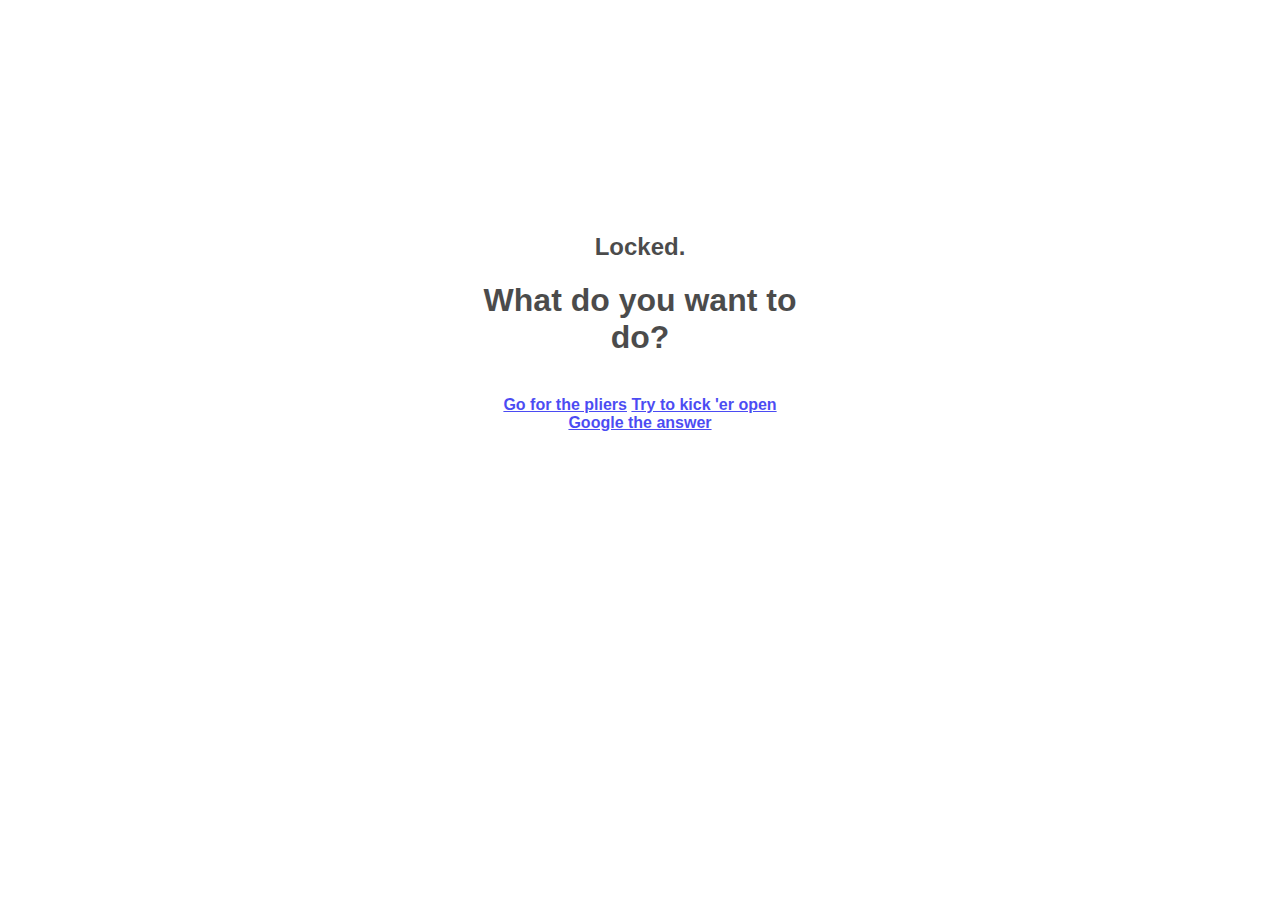
<file: index.html>
<!DOCTYPE html>
<html id="index">
 <div id="rectangle-index">
  <head>
    <meta charset="UTF-8">
    <title>ESCAPE THE HOUSE</title>
    <link rel="stylesheet" href="style.css">
  </head>

  <body>
    <h2>Locked.</h2>
    <h1>What do you want to do?</h1>
    <br>
    <span class="a"><a href="pliers.html">Go for the pliers</a></span>
    <span class="b"><a href="kick.html">Try to kick 'er open</a></span>
    <span class="b"><a href="google.html">Google the answer</a></span>
  </body>
  </div>
</html>
</file>
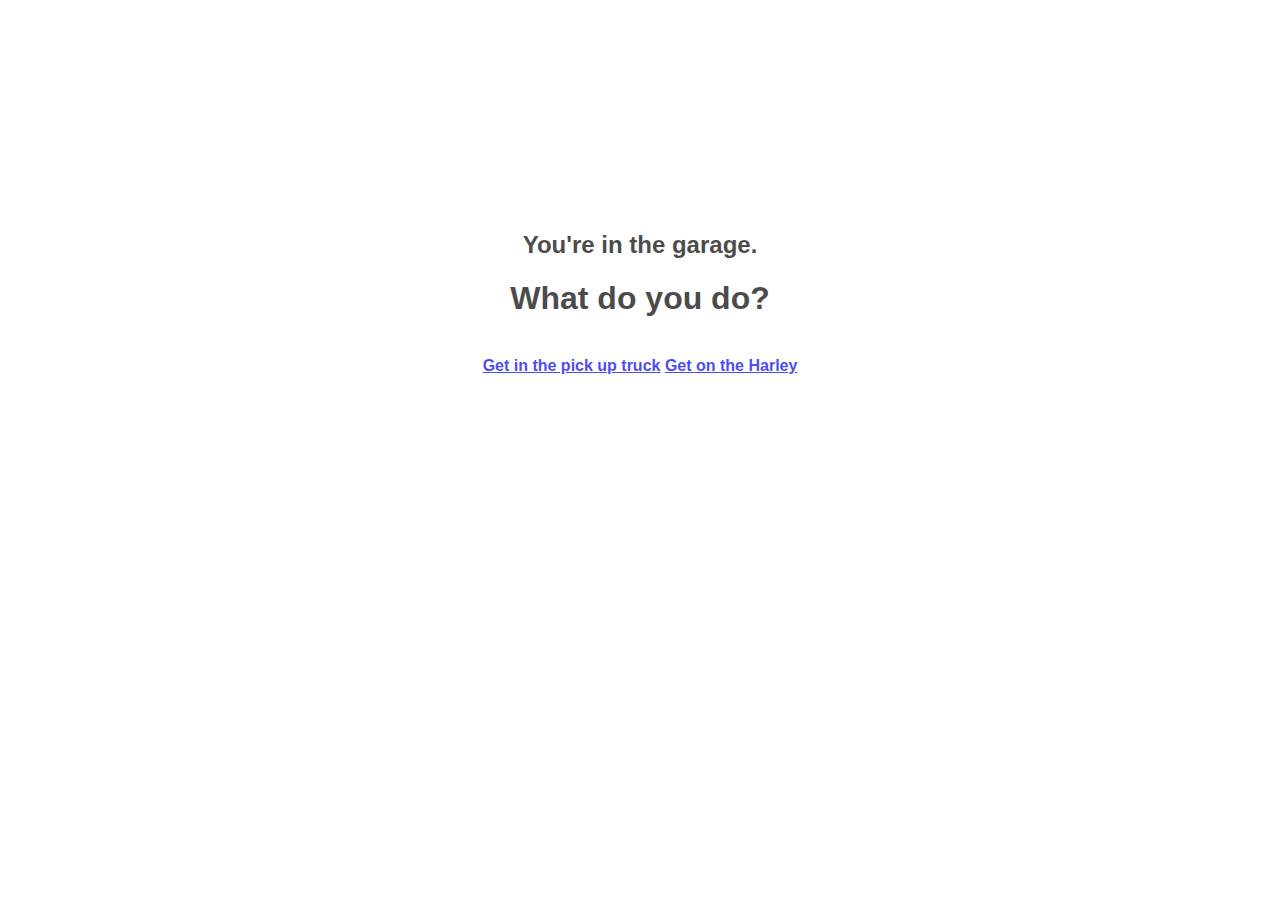
<file: garage.html>
<!DOCTYPE html>
<html id="garage">
 <div id="rectangle-garage">
  <head>
    <meta charset="UTF-8">
    <title>ESCAPE THE FARM</title>
    <link rel="stylesheet" href="style.css">
  </head>
  <body>
    <h2>You're in the garage.</h2>
    <h1>What do you do?</h1>
    <br>
    <span class="a"><a href="truck.html">Get in the pick up truck</a></span>
    <span class="b"><a href="harley.html">Get on the Harley</a></span>
  </body>
 </div>
</html>
</file>
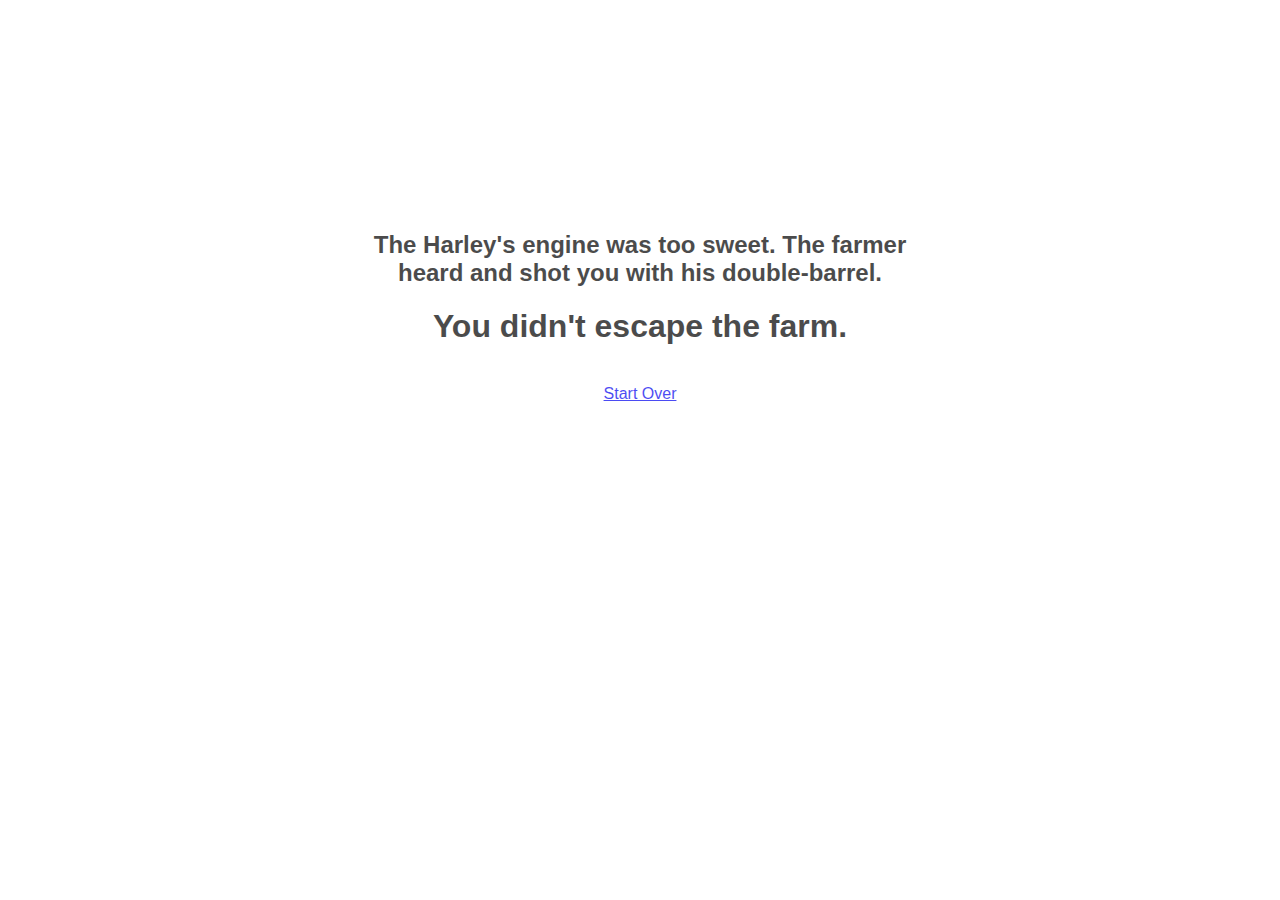
<file: harley.html>
<!DOCTYPE html>
<html id="harley">
 <div id="rectangle-harley">
  <head>
    <meta charset="UTF-8">
    <title>ESCAPE THE FARM</title>
    <link rel="stylesheet" href="style.css">
  </head>
  <body>
    <h2>The Harley's engine was too sweet. The farmer heard and shot you with his double-barrel.</h2>
    <h1>You didn't escape the farm.</h1>
    <br>
    <span><a href="index.html">Start Over</a></span>
  </body>
 </div>
</html>
</file>
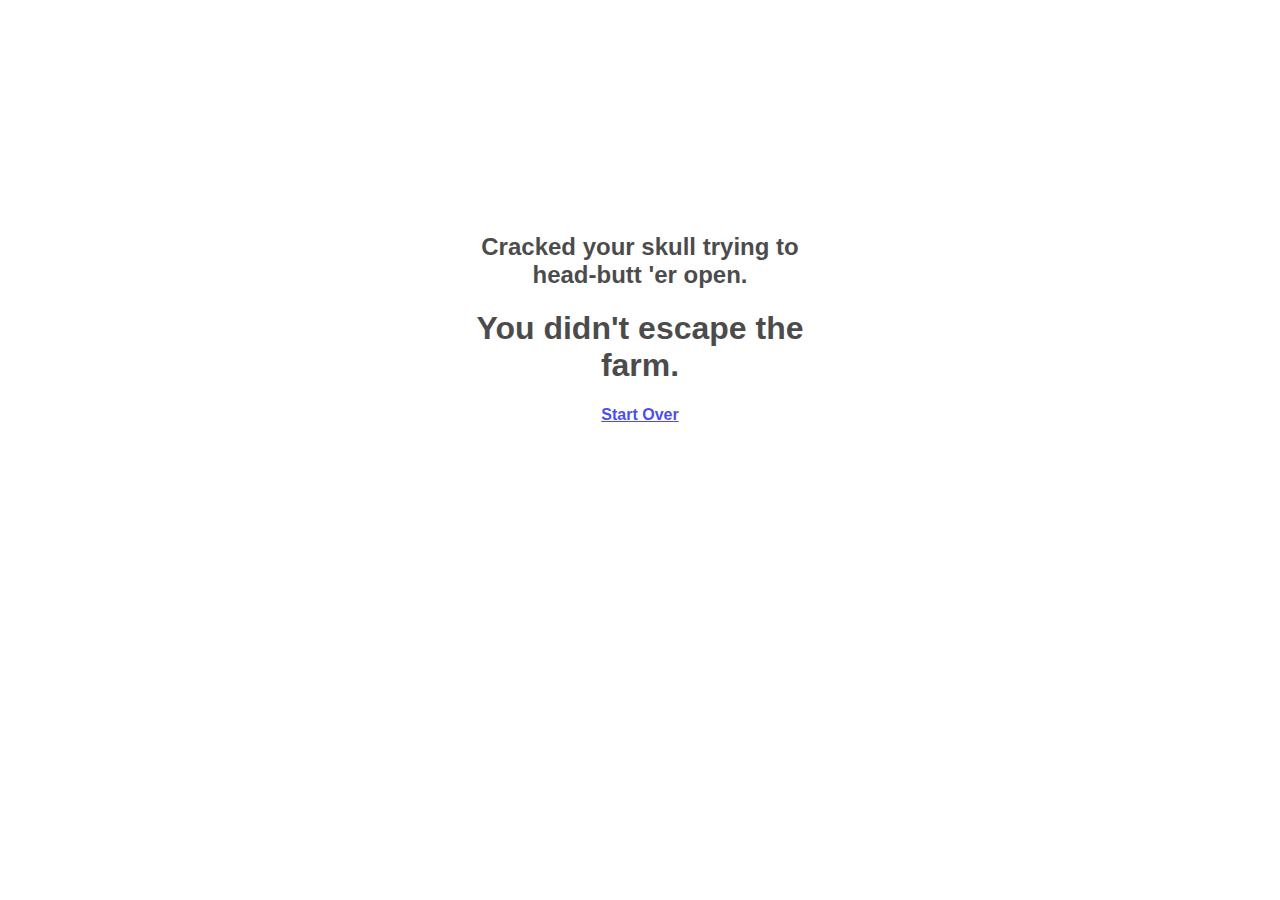
<file: head.html>
<!DOCTYPE html>
<html id="head">
 <div id="rectangle-head">
  <head>
    <meta charset="UTF-8">
    <title>ESCAPE THE FARM</title>
    <link rel="stylesheet" href="style.css">
  </head>
  <body>
    <h2>Cracked your skull trying to head-butt 'er open.</h2>
    <h1>You didn't escape the farm.</h1>
    <span class="a"><a href="index.html">Start Over</a></span>
  </body>
 </div>
</html>
</file>
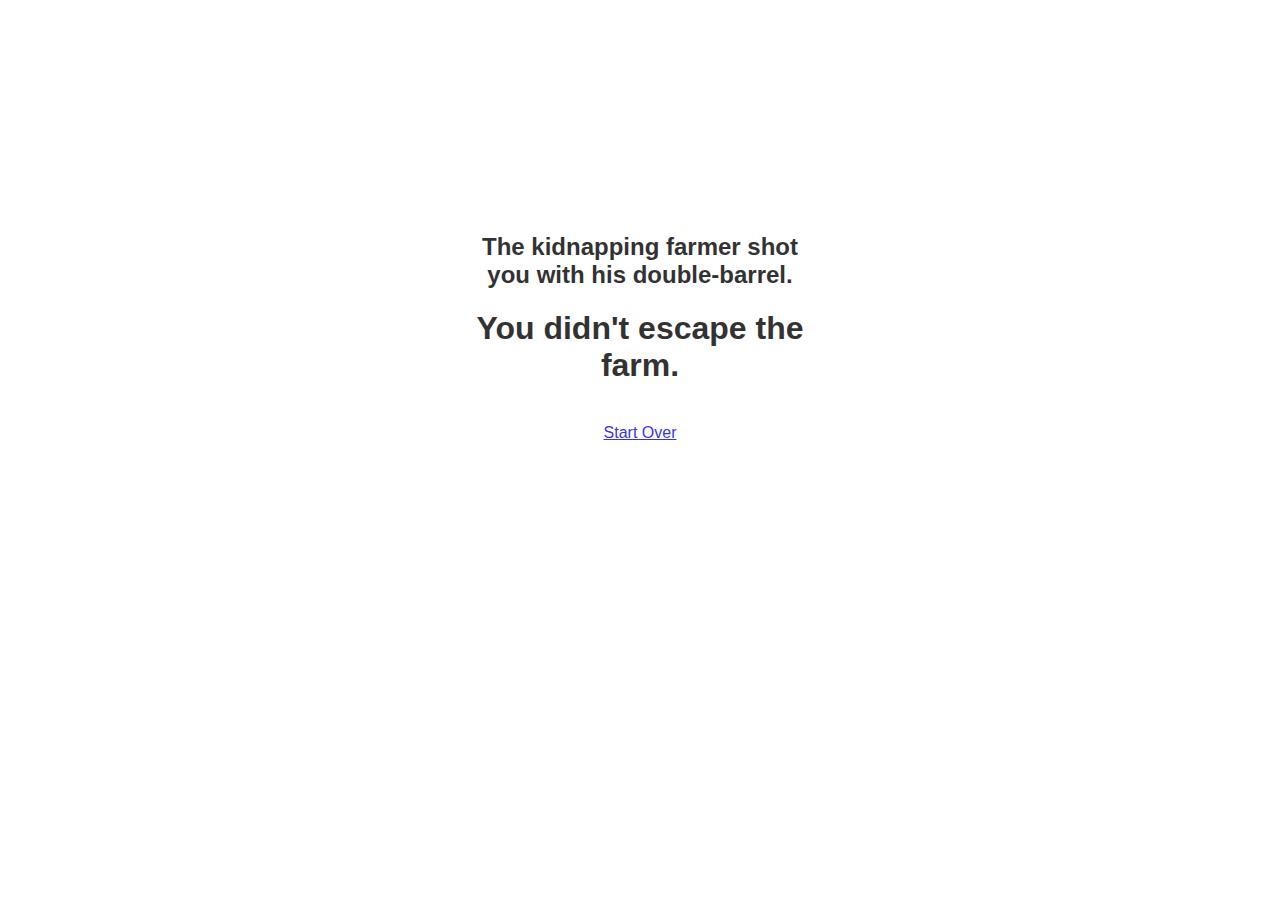
<file: house.html>
<!DOCTYPE html>
<html id="house">
 <div id=rectangle-house>
  <head>
    <meta charset="UTF-8">
    <title>ESCAPE THE FARM</title>
    <link rel="stylesheet" href="style.css">
  </head>
  <body>
    <h2>The kidnapping farmer shot you with his double-barrel.</h2>
    <h1>You didn't escape the farm.</h1>
    <br>
    <span><a href="index.html">Start Over</a></span>
  </body>
 </div>
</html>
</file>
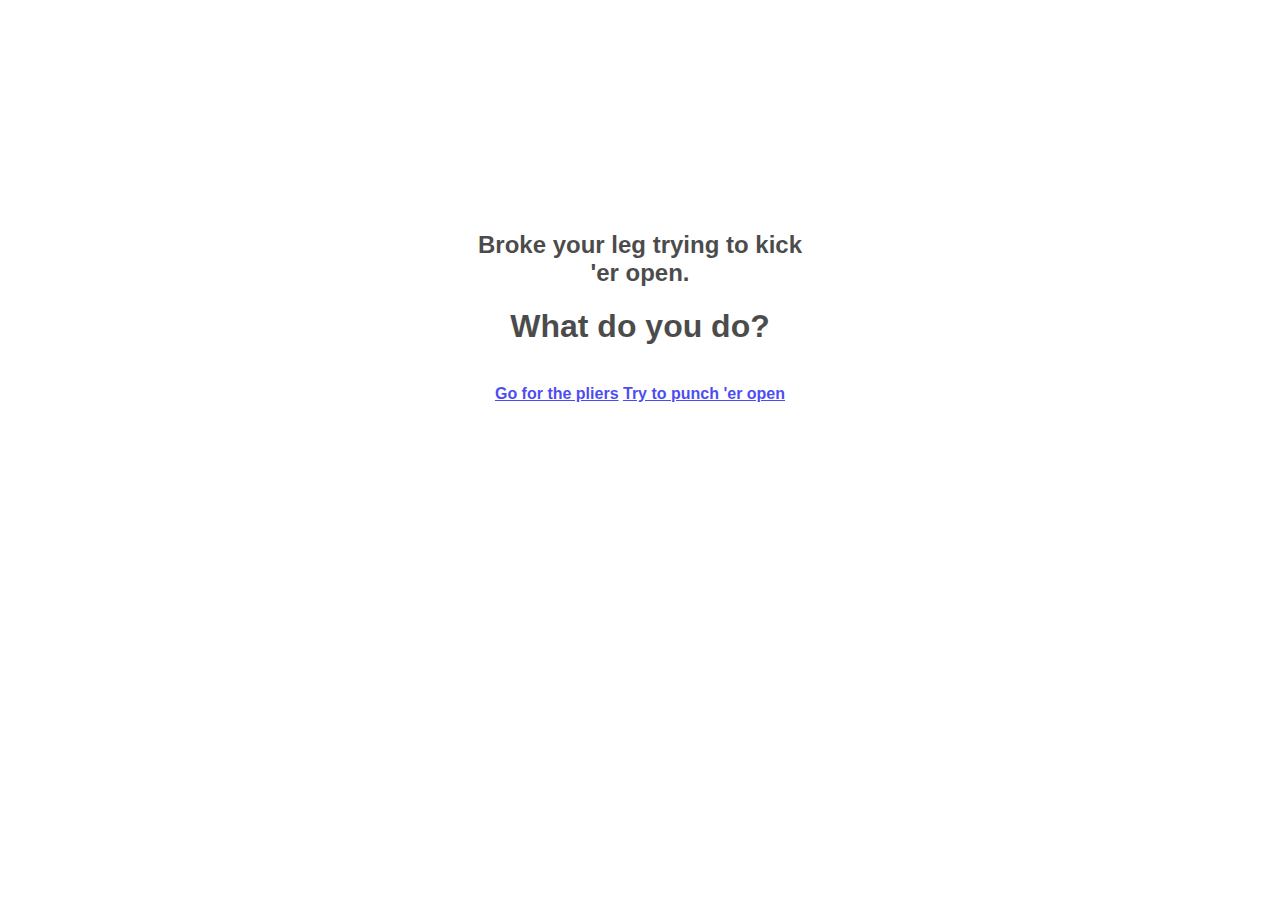
<file: kick.html>
<!DOCTYPE html>
<html id="kick">
 <div id="rectangle-kick">
  <head>
    <meta charset="UTF-8">
    <title>ESCAPE THE FARM</title>
    <link rel="stylesheet" href="style.css">
  </head>
  <body>
    <h2>Broke your leg trying to kick 'er open.</h2>
    <h1>What do you do?</h1>
    <br>
    <span class="a"><a href="pliers.html">Go for the pliers</a></span>
    <span class="b"><a href="punch.html">Try to punch 'er open</a></span>
  </body>
 </div>
</html>
</file>
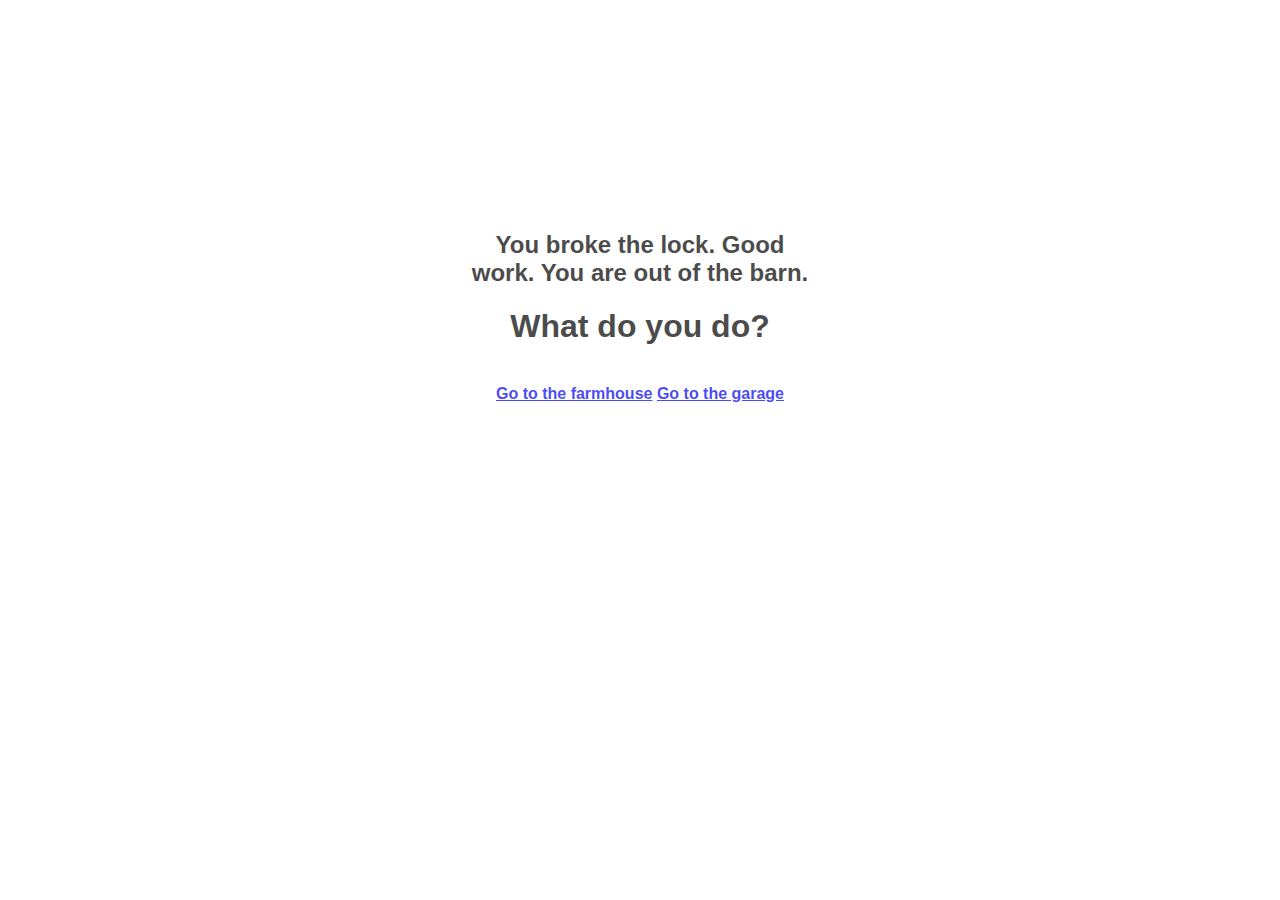
<file: pliers.html>
<!DOCTYPE html>
<html id="pliers">
 <div id="rectangle-pliers">
  <head>
    <meta charset="UTF-8">
    <title>ESCAPE THE FARM</title>
    <link rel="stylesheet" href="style.css">
  </head>
  <body>
    <h2>You broke the lock. Good work. You are out of the barn.</h2>
    <h1>What do you do?</h1>
    <br>
    <span class="a"><a href="house.html">Go to the farmhouse</a></span>
    <span class="b"><a href="garage.html">Go to the garage</a></span>
  </body>
 </div>
</html>
</file>
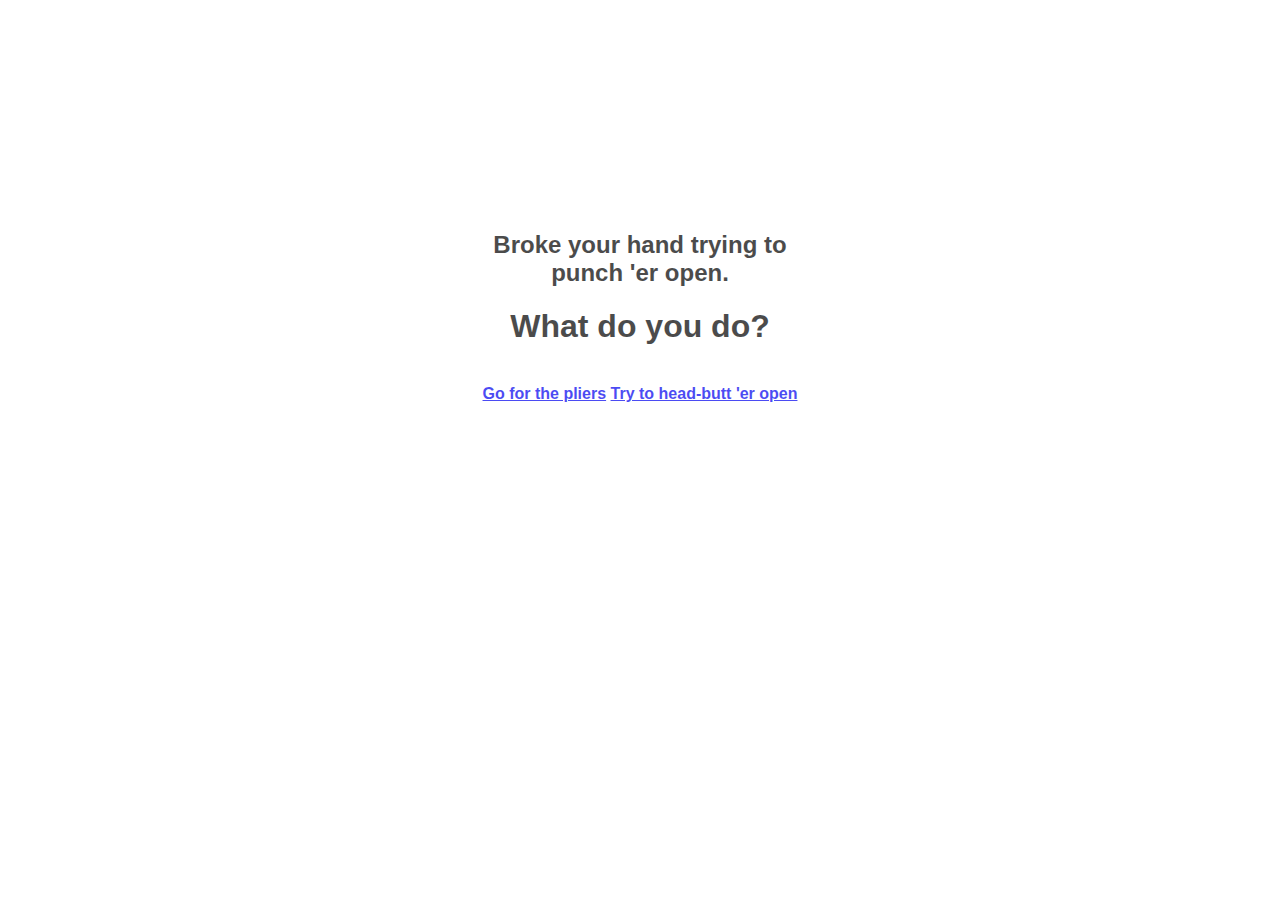
<file: punch.html>
<!DOCTYPE html>
<html id="punch">
 <div id="rectangle-punch">
  <head>
    <meta charset="UTF-8">
    <title>ESCAPE THE FARM</title>
    <link rel="stylesheet" href="style.css">
  </head>
  <body>
    <h2>Broke your hand trying to punch 'er open.</h2>
    <h1>What do you do?</h1>
    <br>
    <span class="a"><a href="pliers.html">Go for the pliers</a></span>
    <span class="b"><a href="head.html">Try to head-butt 'er open</a></span>
  </body>
 </div>
</html>
</file>
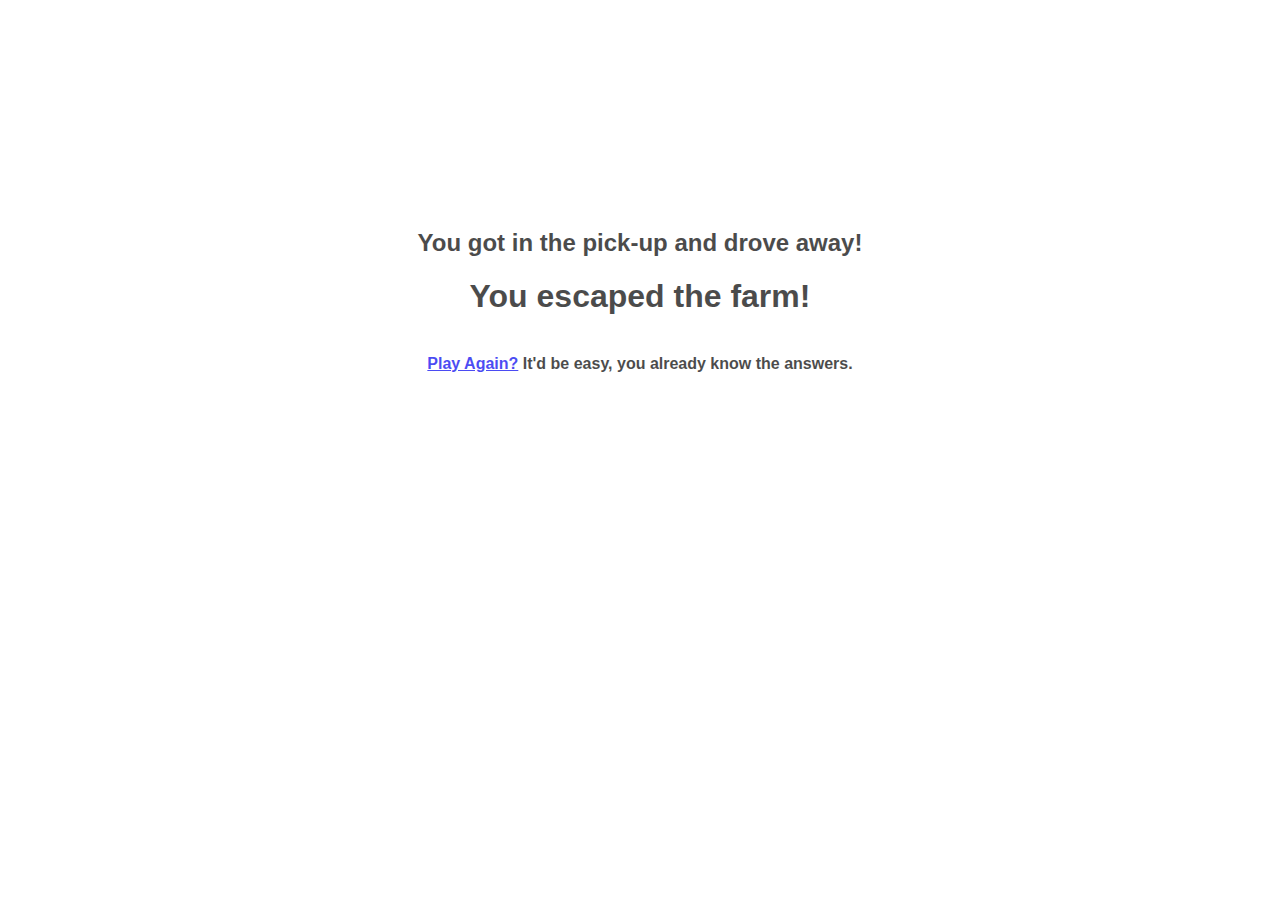
<file: truck.html>
<!DOCTYPE html>
<html id="truck">
 <div id="rectangle-truck">
  <head>
    <meta charset="UTF-8">
    <title>ESCAPE THE FARM</title>
    <link rel="stylesheet" href="style.css">
  </head>
  <body>
    <h2>You got in the pick-up and drove away!</h2>
    <h1>You escaped the farm!</h1>
    <br>
    <span class="a"><a href="index.html">Play Again?</a></span>
    <span class="b">It'd be easy, you already know the answers.</span>
  </body>
 </div>
</html>
</file>
<file: style.css>
body {
  padding: 200px;
  font-family: "Helvetica";
  text-align: center;
}

html#index {
  background-image: url(https://intotheoutdoors.files.wordpress.com/2012/09/victor-barn.jpg);
  background-size: cover;
}

#rectangle-index {
  width: 350px;
  height: 180px;
  background: white;
  opacity: 0.7;
  margin: auto;
  border-radius: 10px;
  padding-top: 5px;
}

html#kick {
  background-image: url(https://ttriolo.files.wordpress.com/2010/10/1010_indianfest_050.jpg);
  background-size: cover;
}

#rectangle-kick {
  width: 350px;
  height: 210px;
  background: white;
  opacity: 0.7;
  margin: auto;
  border-radius: 10px;
  padding-top: 3px;
}

html#punch {
  background-image: url(https://ttriolo.files.wordpress.com/2010/10/1010_indianfest_050.jpg);
  background-size: cover;
}

#rectangle-punch {
  width: 350px;
  height: 210px;
  background: white;
  opacity: 0.7;
  margin: auto;
  border-radius: 10px;
  padding-top: 3px;
}

html#head {
  background-image: url(https://ttriolo.files.wordpress.com/2010/10/1010_indianfest_050.jpg);
  background-size: cover;
}

#rectangle-head {
  width: 350px;
  height: 230px;
  background: white;
  opacity: 0.7;
  margin: auto;
  border-radius: 10px;
  padding-top: 5px;
}

html#pliers {
  background-image: url(https://c1.staticflickr.com/3/2871/9377521853_57bfbb8768_b.jpg);
  background-size: cover;
}

#rectangle-pliers {
  width: 350px;
  height: 210px;
  background: white;
  opacity: 0.7;
  margin: auto;
  border-radius: 10px;
  padding-top: 3px;
}

html#house {
  background-image: url(http://www.pxleyes.com/images/contests/abandoned%20buildings/fullsize/abandoned%20buildings_4c290dbfd836b_hires.jpg);
  background-size: cover;
}

#rectangle-house {
  width: 350px;
  height: 245px;
  background: white;
  opacity: 0.8;
  margin: auto;
  border-radius: 10px;
  padding-top: 5px;
}

html#garage {
  background-image: url(http://media.indiedb.com/images/articles/1/110/109016/auto/34i03si.png);
  background-size: cover;
}

#rectangle-garage {
  width: 350px;
  height: 180px;
  background: white;
  opacity: 0.7;
  margin: auto;
  border-radius: 10px;
  padding-top: 3px;
}

html#harley {
  background-image: url(http://i.ndtvimg.com/i/2016-01/harley-davidson-iron-883-dark-custom_827x510_81452259987.jpg);
  background-size: cover;
}

#rectangle-harley {
  width: 570px;
  height: 210px;
  background: white;
  opacity: 0.7;
  margin: auto;
  border-radius: 10px;
  padding-top: 3px;
}

html#truck {
  background-image: url(http://cache3.asset-cache.net/xd/548908741.jpg?v=1&c=IWSAsset&k=2&d=92C214394B8C98586CACC3DD5C5D7E975145F92974FB5D86C6B5ED04DA4B81A4118F01AE94491AFE);
  background-size: cover;
}

#rectangle-truck {
  width: 480px;
  height: 180px;
  background: white;
  opacity: 0.7;
  margin: auto;
  border-radius: 10px;
  padding-top: 1px;
}



span.a {
  display: inline-block;
  font-weight: bold;
  text-align: left;
}

span.b {
  display: inline-block;
  font-weight: bold;
  text-align: right;
}
</file>
